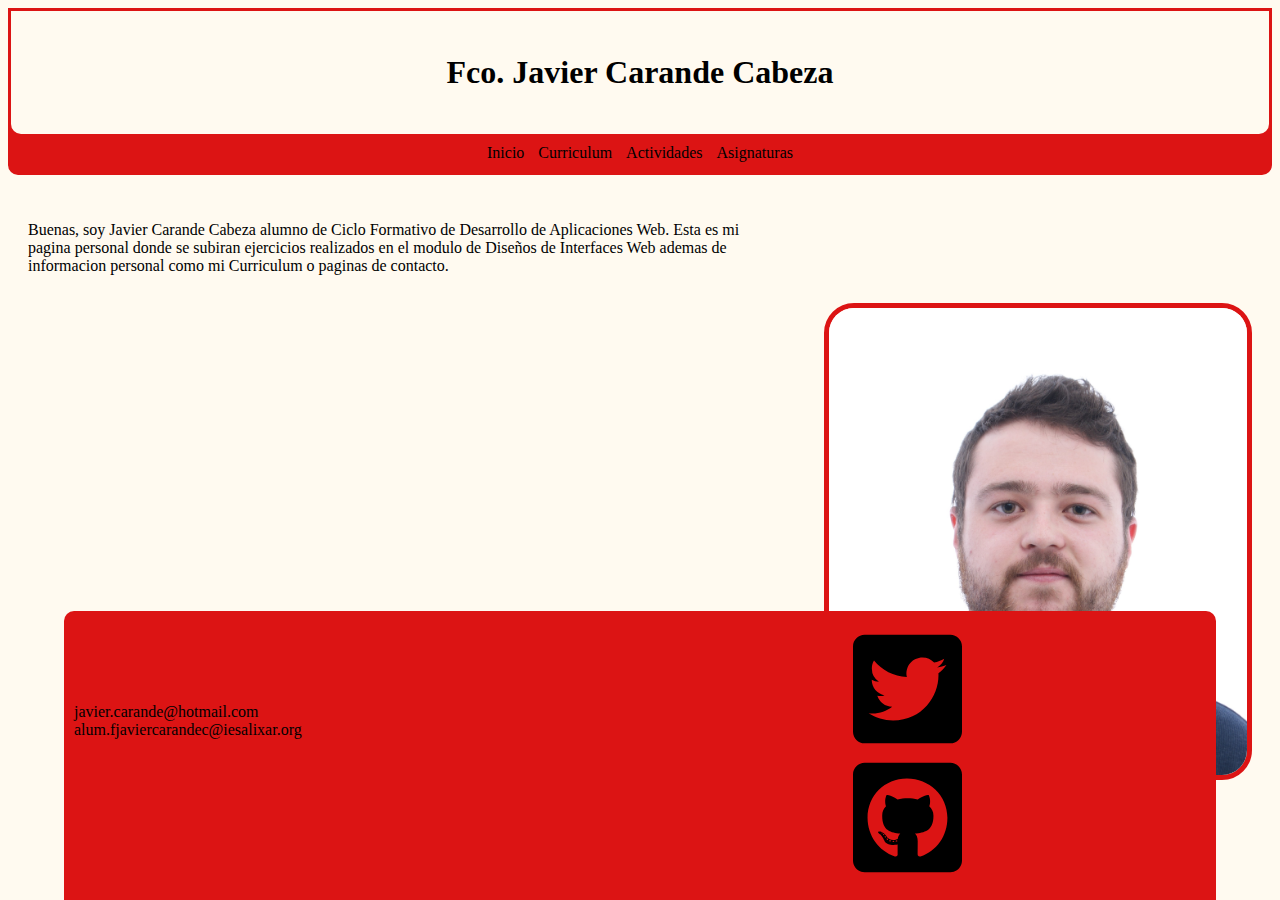
<file: Ejercicio2.1/index.html>
<!DOCTYPE html>
<html lang="en">

<head>
    <meta charset="UTF-8">
    <meta name="viewport" content="width=device-width, initial-scale=1.0">
    <title>JCarande página personal</title>
    <link rel="shortcut icon" href="images/favicon.ico" />
    <link rel="stylesheet" href="styles/index.css" />
</head>

<!-- <style>
    @import "styles/index.css";

    * {
        box-sizing: border-box;
    }
</style> -->

<body>
    <header>
        <h1>Fco. Javier Carande Cabeza</h1>
        <nav>
            <ul>
                <li><a href="index.html">Inicio</a></li>
                <li><a href="cv.html">Curriculum</a></li>
                <li><a href="actividades.html">Actividades</a></li>
                <li><a href="asignaturas.html">Asignaturas</a></li>
                <li style="display: none;"><a href="#">Contacto</a></li>
            </ul>
        </nav>
    </header>
    <main>
        <section>
            <p>
                Buenas, soy Javier Carande Cabeza alumno de Ciclo Formativo de Desarrollo de
                Aplicaciones Web. Esta es mi pagina personal donde se subiran ejercicios realizados
                en el modulo de Diseños de Interfaces Web ademas de informacion personal como mi
                Curriculum o paginas de contacto.
            </p>
            <img src="images/dni foto.jpg">
        </section>

    </main>
    <footer>
        <p>
            javier.carande@hotmail.com alum.fjaviercarandec@iesalixar.org
        </p>
        <ul>
            <li>
                <a href="https://twitter.com/Shirkun01">
                    <img src="images/twitter-square-brands.svg">
                </a>
            </li>
            <li>
                <a href="https://github.com/fjaviercarandec">
                    <img src="images/github-square-brands.svg">
                </a>
            </li>
        </ul>
    </footer>
</body>

</html>
</file>
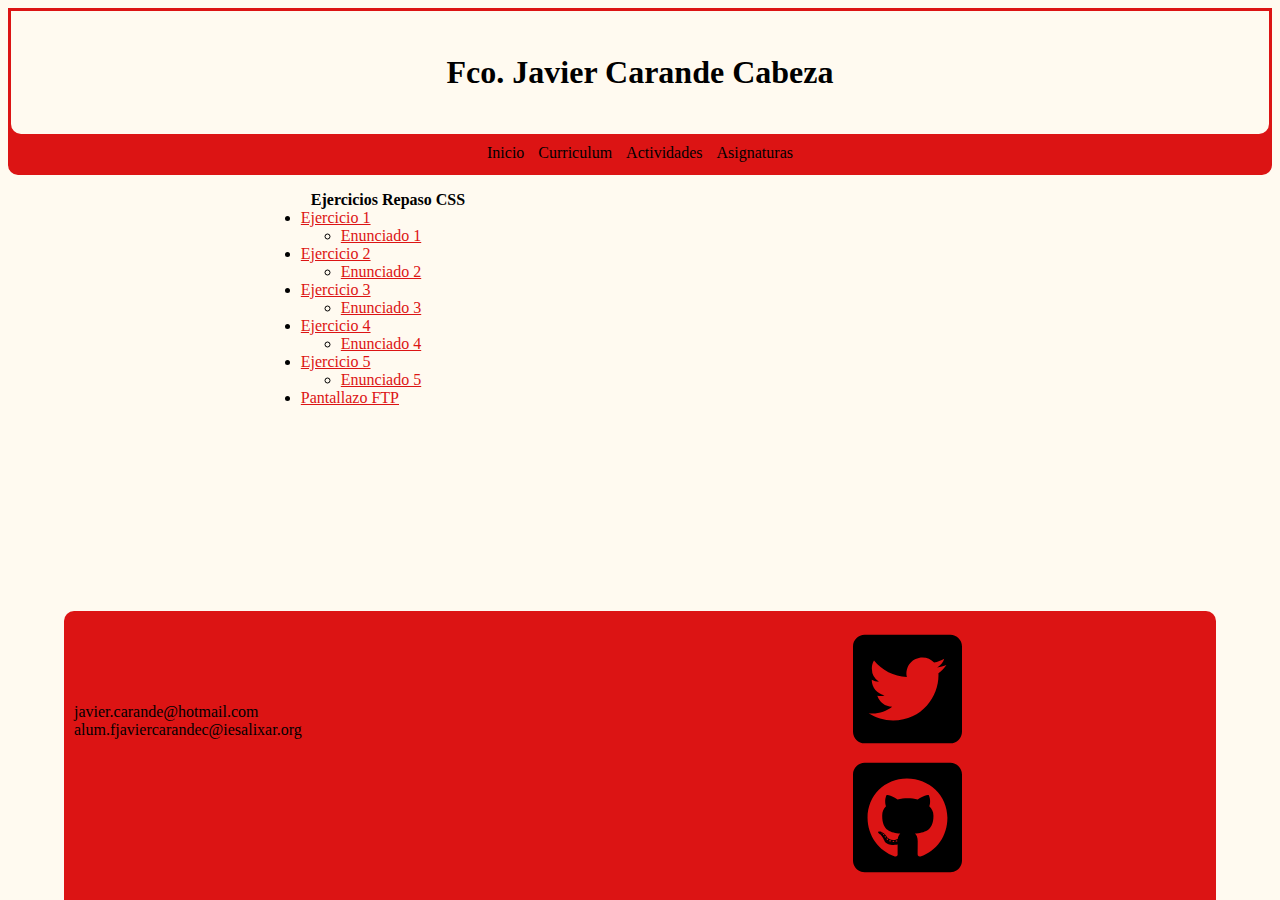
<file: Ejercicio2.1/actividades.html>
<!DOCTYPE html>
<html lang="en">

<head>
    <meta charset="UTF-8">
    <meta name="viewport" content="width=device-width, initial-scale=1.0">
    <title>Actividades JCarande</title>
    <link rel="shortcut icon" href="images/favicon.ico" />
    <link rel="stylesheet" href="styles/actividades.css" />
</head>

<body>
    <header>
        <h1>Fco. Javier Carande Cabeza</h1>
        <nav>
            <ul>
                <li><a href="index.html">Inicio</a></li>
                <li><a href="cv.html">Curriculum</a></li>
                <li><a href="actividades.html">Actividades</a></li>
                <li><a href="asignaturas.html">Asignaturas</a></li>
                <li style="display: none;"><a href="#">Contacto</a></li>
            </ul>
        </nav>
    </header>
    <main>
        <section>
            <ul>
                <b style="padding: 10px;">Ejercicios Repaso CSS</b>
                <li>
                    <a href="EjerciciosRepasoCSS/EjercicioCSS1.html">Ejercicio 1</a>
                    <ul>
                        <li><a href="https://uniwebsidad.com/libros/css/capitulo-15/ejercicio-2">Enunciado 1</a></li>
                    </ul>
                </li>
                <li>
                    <a href="EjerciciosRepasoCSS/EjercicioCSS2.html">Ejercicio 2</a>
                    <ul>
                        <li><a href="https://uniwebsidad.com/libros/css/capitulo-15/ejercicio-6">Enunciado 2</a></li>
                    </ul>
                </li>
                <li>
                    <a href="EjerciciosRepasoCSS/EjercicioCSS3.html">Ejercicio 3</a>
                    <ul>
                        <li><a href="https://uniwebsidad.com/libros/css/capitulo-15/ejercicio-8">Enunciado 3</a></li>
                    </ul>
                </li>
                <li>
                    <a href="EjerciciosRepasoCSS/EjercicioCSS4.html">Ejercicio 4</a>
                    <ul>
                        <li><a href="https://uniwebsidad.com/libros/css/capitulo-15/ejercicio-9">Enunciado 4</a></li>
                    </ul>
                </li>
                <li>
                    <a href="EjerciciosRepasoCSS/EjercicioCSS5.html">Ejercicio 5</a>
                    <ul>
                        <li><a href="https://uniwebsidad.com/libros/css/capitulo-15/ejercicio-10">Enunciado 5</a></li>
                    </ul>
                </li>
                <li>
                    <a href="EjerciciosRepasoCSS/PantallazosFTP.html">Pantallazo FTP</a>
                </li>
            </ul>
        </section>
    </main>
    <footer>
        <p>
            javier.carande@hotmail.com alum.fjaviercarandec@iesalixar.org
        </p>
        <ul>
            <li>
                <a href="https://twitter.com/Shirkun01">
                    <img src="images/twitter-square-brands.svg">
                </a>
            </li>
            <li>
                <a href="https://github.com/fjaviercarandec">
                    <img src="images/github-square-brands.svg">
                </a>
            </li>
        </ul>
    </footer>
</body>

</html>
</file>
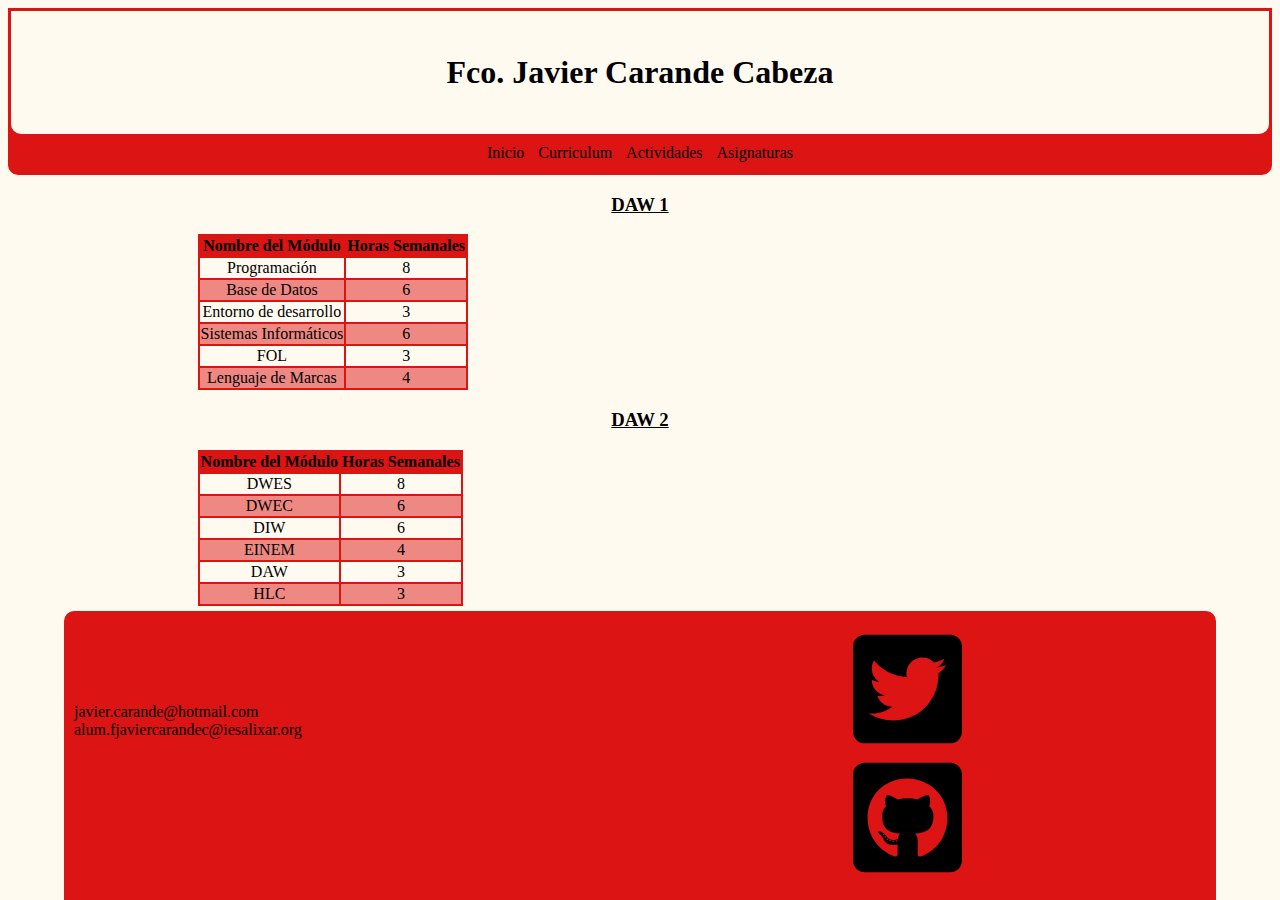
<file: Ejercicio2.1/asignaturas.html>
<!DOCTYPE html>
<html lang="en">

<head>
    <meta charset="UTF-8">
    <meta name="viewport" content="width=device-width, initial-scale=1.0">
    <title>Asignaturas JCarande</title>
    <link rel="shortcut icon" href="images/favicon.ico" />
    <link rel="stylesheet" href="styles/asignaturas.css" />
</head>

<body>
    <header>
        <h1>Fco. Javier Carande Cabeza</h1>
        <nav>
            <ul>
                <li><a href="index.html">Inicio</a></li>
                <li><a href="cv.html">Curriculum</a></li>
                <li><a href="actividades.html">Actividades</a></li>
                <li><a href="asignaturas.html">Asignaturas</a></li>
                <li style="display: none;"><a href="#">Contacto</a></li>
            </ul>
        </nav>
    </header>

    <main>
        <section>
            <h3>DAW 1</h3>
            <table>
                <tr>
                    <th>Nombre del Módulo</th>
                    <th>Horas Semanales</th>
                </tr>
                <tr>
                    <td>Programación</td>
                    <td>8</td>
                </tr>
                <tr>
                    <td>Base de Datos</td>
                    <td>6</td>
                </tr>
                <tr>
                    <td>Entorno de desarrollo</td>
                    <td>3</td>
                </tr>
                <tr>
                    <td>Sistemas Informáticos</td>
                    <td>6</td>
                </tr>
                <tr>
                    <td>FOL</td>
                    <td>3</td>
                </tr>
                <tr>
                    <td>Lenguaje de Marcas</td>
                    <td>4</td>
                </tr>
            </table>
        </section>
        <section>
            <h3>DAW 2</h3>
            <table>
                <tr>
                    <th>Nombre del Módulo</th>
                    <th>Horas Semanales</th>
                </tr>
                <tr>
                    <td>DWES</td>
                    <td>8</td>
                </tr>
                <tr>
                    <td>DWEC</td>
                    <td>6</td>
                </tr>
                <tr>
                    <td>DIW</td>
                    <td>6</td>
                </tr>
                <tr>
                    <td>EINEM</td>
                    <td>4</td>
                </tr>
                <tr>
                    <td>DAW</td>
                    <td>3</td>
                </tr>
                <tr>
                    <td>HLC</td>
                    <td>3</td>
                </tr>
            </table>
        </section>
    </main>

    <footer>
        <p>
            javier.carande@hotmail.com alum.fjaviercarandec@iesalixar.org
        </p>
        <ul>
            <li>
                <a href="https://twitter.com/Shirkun01">
                    <img src="images/twitter-square-brands.svg">
                </a>
            </li>
            <li>
                <a href="https://github.com/fjaviercarandec">
                    <img src="images/github-square-brands.svg">
                </a>
            </li>
        </ul>
    </footer>
</body>

</html>
</file>
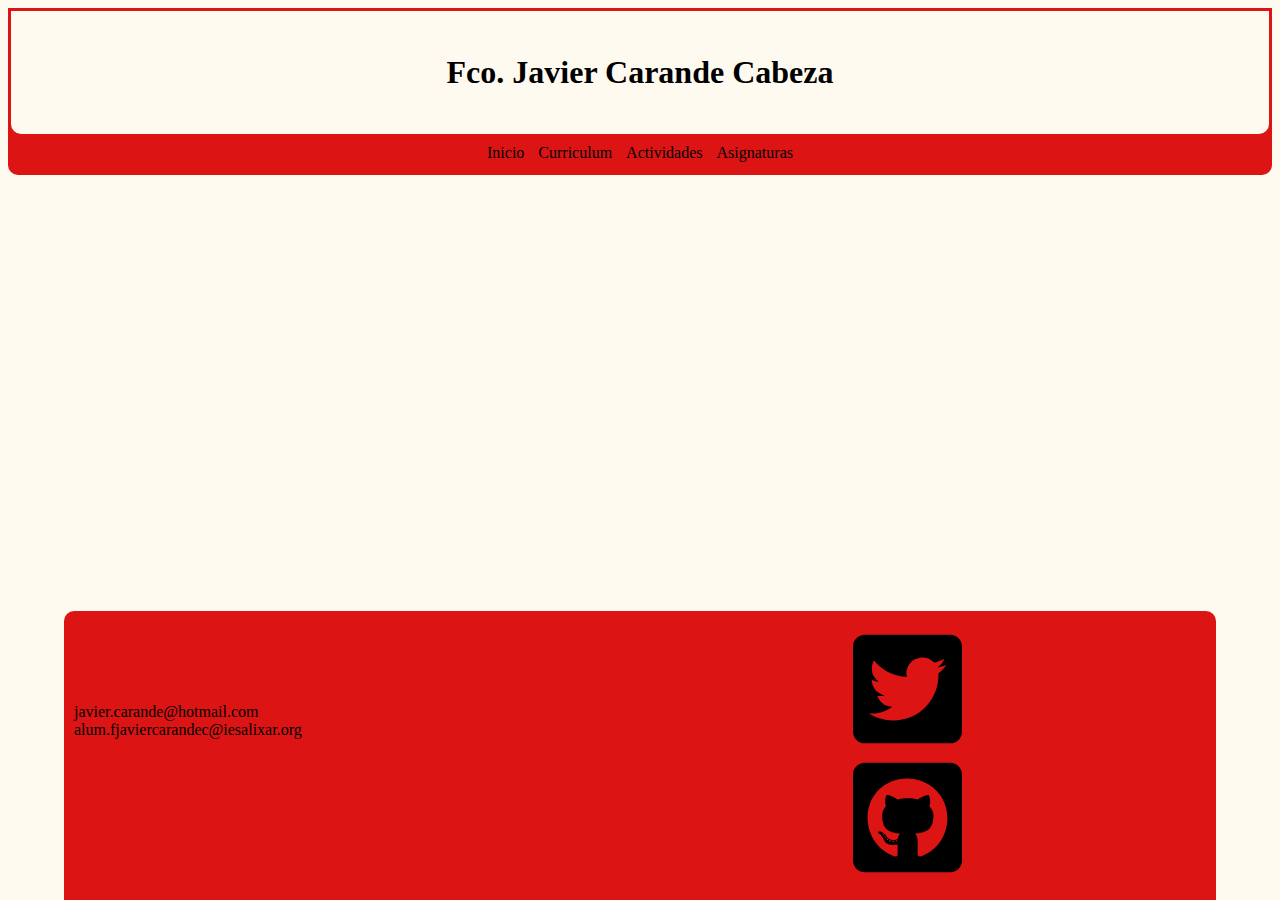
<file: Ejercicio2.1/cv.html>
<!DOCTYPE html>
<html lang="en">

<head>
    <meta charset="UTF-8">
    <meta name="viewport" content="width=device-width, initial-scale=1.0">
    <title>Curriculum JCarande</title>
    <link rel="shortcut icon" href="images/favicon.ico" />
    <link rel="stylesheet" href="styles/cv.css" />
</head>

<body>
    <header>
        <h1>Fco. Javier Carande Cabeza</h1>
        <nav>
            <ul>
                <li><a href="index.html">Inicio</a></li>
                <li><a href="cv.html">Curriculum</a></li>
                <li><a href="actividades.html">Actividades</a></li>
                <li><a href="asignaturas.html">Asignaturas</a></li>
                <li style="display: none;"><a href="#">Contacto</a></li>
            </ul>
        </nav>
    </header>
    <main>

    </main>
    <footer>
        <p>
            javier.carande@hotmail.com alum.fjaviercarandec@iesalixar.org
        </p>
        <ul>
            <li>
                <a href="https://twitter.com/Shirkun01">
                    <img src="images/twitter-square-brands.svg">
                </a>
            </li>
            <li>
                <a href="https://github.com/fjaviercarandec">
                    <img src="images/github-square-brands.svg">
                </a>
            </li>
        </ul>
    </footer>
</body>

</html>
</file>
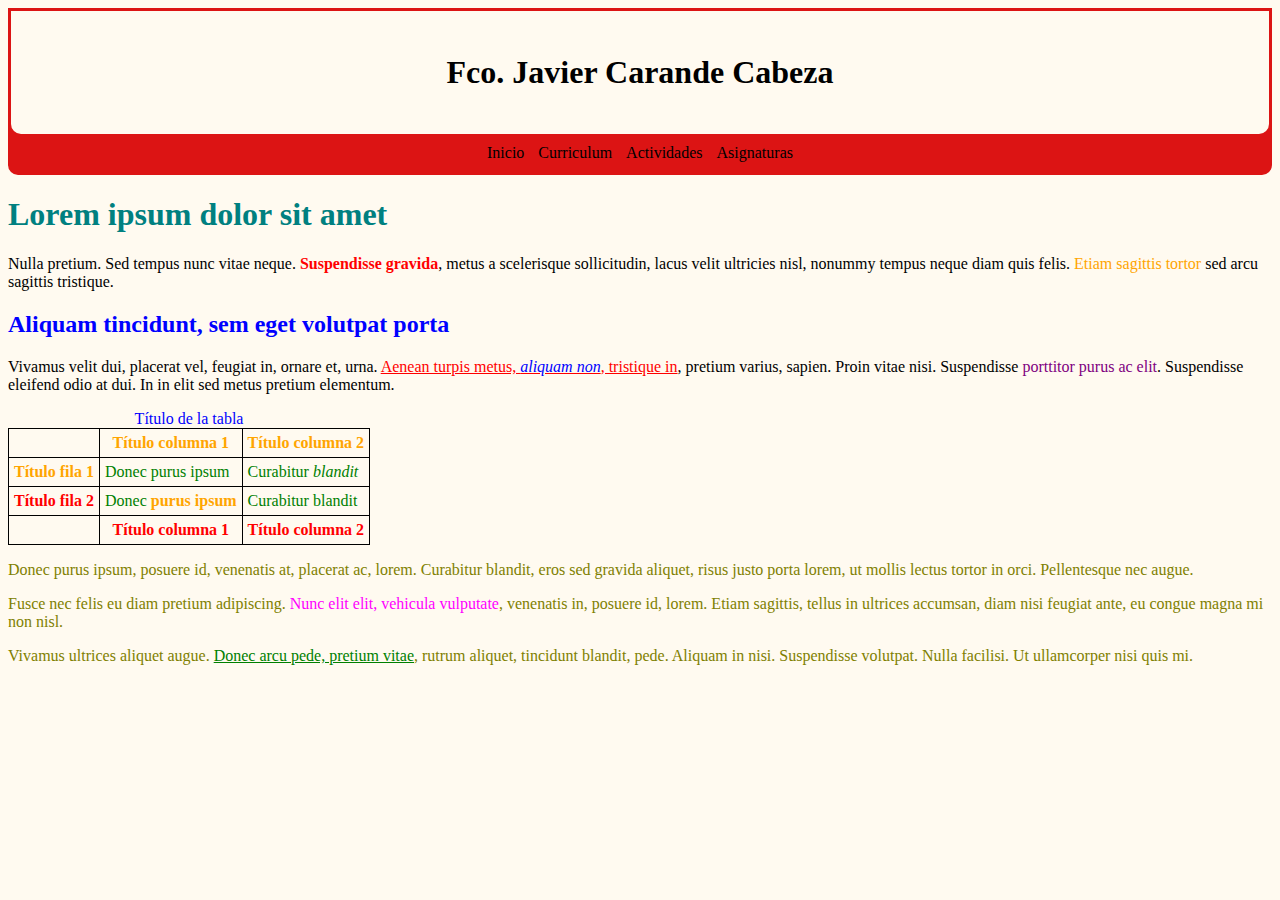
<file: Ejercicio2.1/EjerciciosRepasoCSS/EjercicioCSS1.html>
<!DOCTYPE html
    PUBLIC "-//W3C//DTD XHTML 1.0 Transitional//EN" "http://www.w3.org/TR/xhtml1/DTD/xhtml1-transitional.dtd">
<html xmlns="http://www.w3.org/1999/xhtml">

<head>
    <meta http-equiv="Content-Type" content="text/html; charset=utf-8" />
    <title>Ejercicio de selectores</title>
    <link rel="stylesheet" href="styles/EjercicioCSS1.css">
    <link rel="stylesheet" href="styles/header.css" />
</head>

<body>
    <header>
        <h1>Fco. Javier Carande Cabeza</h1>
        <nav>
            <ul>
                <li><a href="../index.html">Inicio</a></li>
                <li><a href="../cv.html">Curriculum</a></li>
                <li><a href="../actividades.html">Actividades</a></li>
                <li><a href="../asignaturas.html">Asignaturas</a></li>
                <li style="display: none;"><a href="#">Contacto</a></li>
            </ul>
        </nav>
    </header>

    <h1 id="titulo">Lorem ipsum dolor sit amet</h1>

    <p>Nulla pretium. Sed tempus nunc vitae neque. <strong>Suspendisse gravida</strong>, metus a scelerisque
        sollicitudin, lacus velit
        ultricies nisl, nonummy tempus neque diam quis felis. <span class="destacado">Etiam sagittis tortor</span> sed
        arcu sagittis tristique.</p>

    <h2 id="subtitulo">Aliquam tincidunt, sem eget volutpat porta</h2>

    <p>Vivamus velit dui, placerat vel, feugiat in, ornare et, urna. <a href="#">Aenean turpis metus, <em>aliquam
                non</em>, tristique in</a>, pretium varius, sapien. Proin vitae nisi. Suspendisse <span
            class="especial">porttitor purus ac elit</span>. Suspendisse eleifend odio at dui. In in elit sed metus
        pretium elementum.</p>

    <table summary="Descripción de la tabla y su contenido">
        <caption>Título de la tabla</caption>
        <thead>
            <tr>
                <th scope="col"></th>
                <th scope="col" class="especial">Título columna 1</th>
                <th scope="col" class="especial">Título columna 2</th>
            </tr>
        </thead>

        <tfoot>
            <tr>
                <th scope="col"></th>
                <th scope="col">Título columna 1</th>
                <th scope="col">Título columna 2</th>
            </tr>
        </tfoot>

        <tbody>
            <tr>
                <th scope="row" class="especial">Título fila 1</th>
                <td>Donec purus ipsum</td>
                <td>Curabitur <em>blandit</em></td>
            </tr>
            <tr>
                <th scope="row">Título fila 2</th>
                <td>Donec <strong>purus ipsum</strong></td>
                <td>Curabitur blandit</td>
            </tr>
        </tbody>
    </table>

    <div id="adicional">
        <p>Donec purus ipsum, posuere id, venenatis at, <span>placerat ac, lorem</span>. Curabitur blandit, eros sed
            gravida aliquet, risus justo
            porta lorem, ut mollis lectus tortor in orci. Pellentesque nec augue.</p>

        <p>Fusce nec felis eu diam pretium adipiscing. <span id="especial">Nunc elit elit, vehicula vulputate</span>,
            venenatis in,
            posuere id, lorem. Etiam sagittis, tellus in ultrices accumsan, diam nisi feugiat ante, eu congue magna mi
            non nisl.</p>

        <p>Vivamus ultrices aliquet augue. <a href="#">Donec arcu pede, pretium vitae</a>, rutrum aliquet, tincidunt
            blandit, pede.
            Aliquam in nisi. Suspendisse volutpat. Nulla facilisi. Ut ullamcorper nisi quis mi.</p>
    </div>

</body>

</html>
</file>
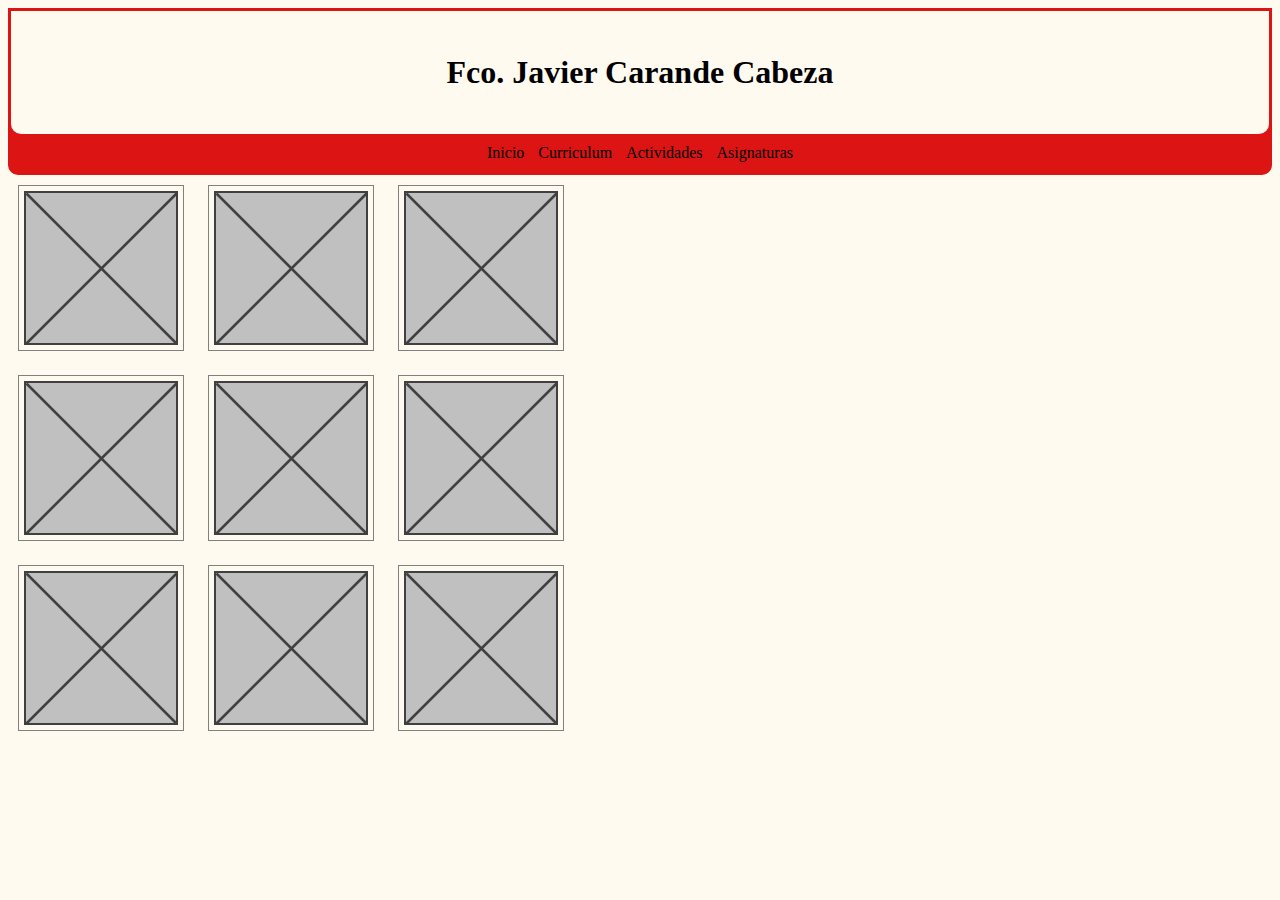
<file: Ejercicio2.1/EjerciciosRepasoCSS/EjercicioCSS4.html>
<!DOCTYPE html
    PUBLIC "-//W3C//DTD XHTML 1.0 Transitional//EN" "http://www.w3.org/TR/xhtml1/DTD/xhtml1-transitional.dtd">
<html xmlns="http://www.w3.org/1999/xhtml">

<head>
    <meta http-equiv="Content-Type" content="text/html; charset=iso-8859-1" />
    <title>Ejercicio galer�a de im�genes</title>
    <link rel="stylesheet" href="styles/header.css" />
    <style type="text/css">
        #galeria {
            max-width: 650px;
        }

        img {
            border: 1px solid gray;
            margin: 10px;
            padding: 5px;
        }
    </style>
</head>

<body>
    <header>
        <h1>Fco. Javier Carande Cabeza</h1>
        <nav>
            <ul>
                <li><a href="../index.html">Inicio</a></li>
                <li><a href="../cv.html">Curriculum</a></li>
                <li><a href="../actividades.html">Actividades</a></li>
                <li><a href="../asignaturas.html">Asignaturas</a></li>
                <li style="display: none;"><a href="#">Contacto</a></li>
            </ul>
        </nav>
    </header>
    <div id="galeria">
        <img src="images/imagen.png" alt="Imagen generica" />
        <img src="images/imagen.png" alt="Imagen generica" />
        <img src="images/imagen.png" alt="Imagen generica" />
        <img src="images/imagen.png" alt="Imagen generica" />
        <img src="images/imagen.png" alt="Imagen generica" />
        <img src="images/imagen.png" alt="Imagen generica" />
        <img src="images/imagen.png" alt="Imagen generica" />
        <img src="images/imagen.png" alt="Imagen generica" />
        <img src="images/imagen.png" alt="Imagen generica" />
    </div>
</body>

</html>
</file>
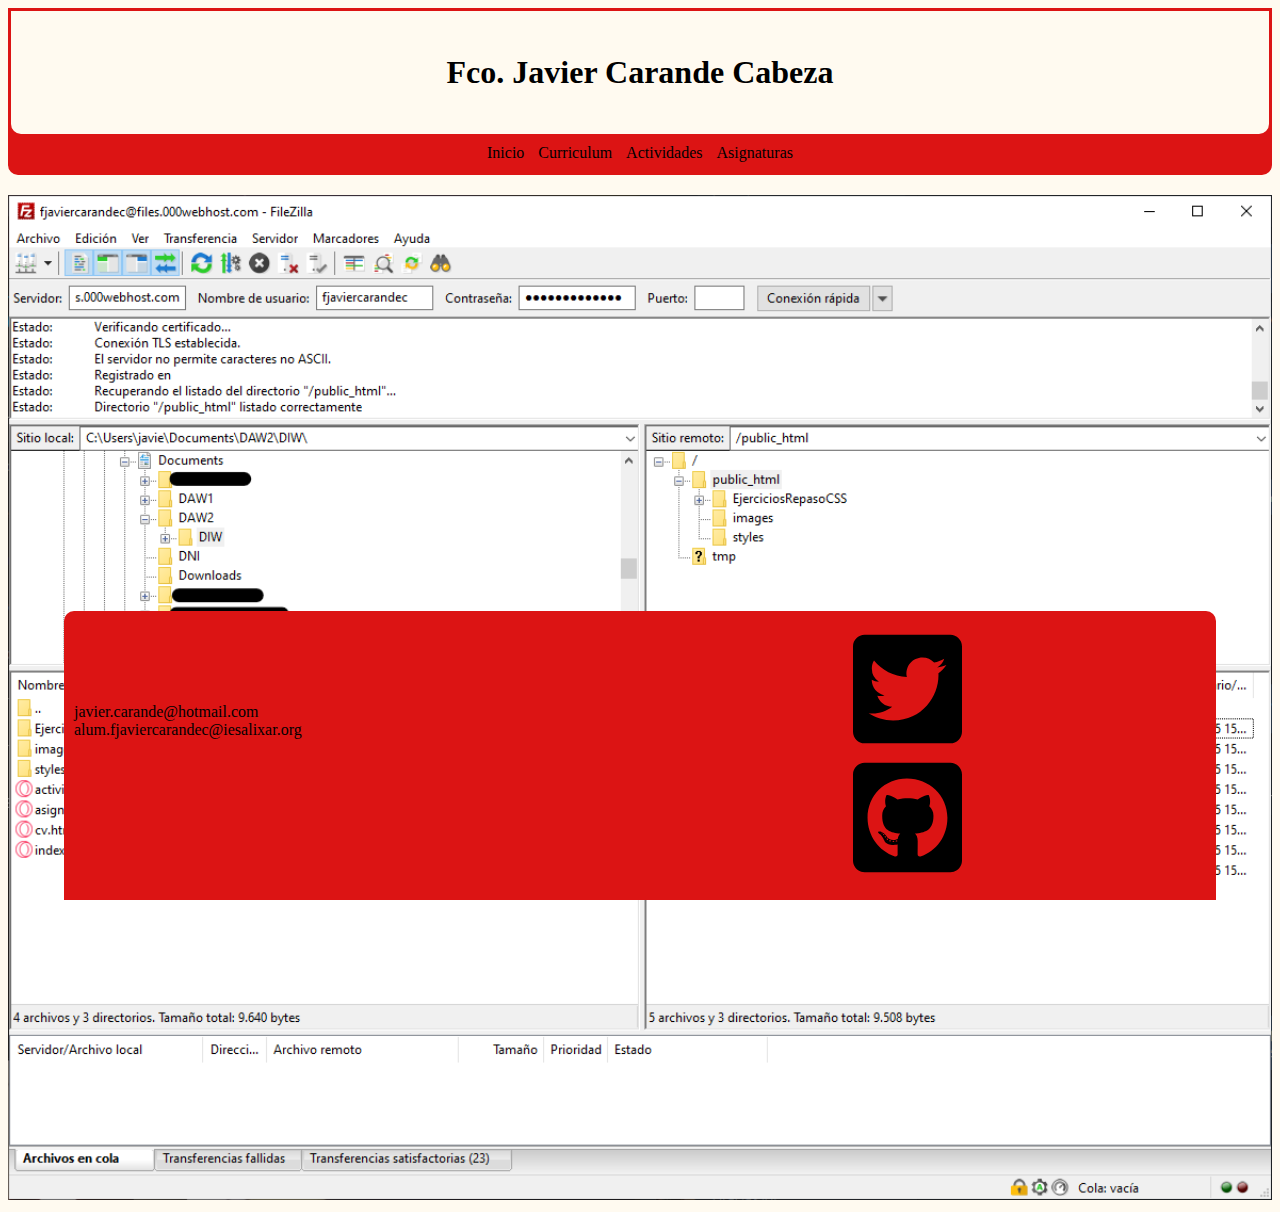
<file: Ejercicio2.1/EjerciciosRepasoCSS/PantallazosFTP.html>
<!DOCTYPE html>
<html lang="en">

<head>
    <meta charset="UTF-8">
    <meta name="viewport" content="width=device-width, initial-scale=1.0">
    <title>Pantallazos FTP</title>
    <link rel="shortcut icon" href="images/favicon.ico" />
    <link rel="stylesheet" href="styles/pantallazos.css" />
</head>

<body>
    <header>
        <h1>Fco. Javier Carande Cabeza</h1>
        <nav>
            <ul>
                <li><a href="../index.html">Inicio</a></li>
                <li><a href="../cv.html">Curriculum</a></li>
                <li><a href="../actividades.html">Actividades</a></li>
                <li><a href="../asignaturas.html">Asignaturas</a></li>
                <li style="display: none;"><a href="#">Contacto</a></li>
            </ul>
        </nav>
    </header>
    <main>
        <img src="images/pantallazoFTP.png">
    </main>
    <footer>
        <p>
            javier.carande@hotmail.com alum.fjaviercarandec@iesalixar.org
        </p>
        <ul>
            <li>
                <a href="https://twitter.com/Shirkun01">
                    <img src="../images/twitter-square-brands.svg">
                </a>
            </li>
            <li>
                <a href="https://github.com/fjaviercarandec">
                    <img src="../images/github-square-brands.svg">
                </a>
            </li>
        </ul>
    </footer>
</body>

</html>
</file>
<file: Ejercicio2.1/styles/index.css>
* {
    box-sizing: border-box;
}

body {
    background-color: floralwhite;
}

header {
    background-color: #dc1414;
    border: 3px solid #dc1414;
    border-bottom-left-radius: 10px;
    border-bottom-right-radius: 10px;
}

header h1,
header nav {
    text-align: center;
}

header h1 {
    border: 3px solid floralwhite;
    margin: 0;
    background-color: floralwhite;
    border-bottom-left-radius: 10px;
    border-bottom-right-radius: 10px;
    padding: 40px;
}

header nav {
    background-color: #dc1414;
}

header nav ul {
    list-style: none;
    margin: 0;
    padding: 10px;
}

header nav ul li {
    display: inline;
    padding: 5px;
    padding-bottom: 14px;
    padding-top: 10px;
    margin-top: 10px;
    margin-bottom: 10px;
}

header nav ul li:hover {
    background-color: indianred;
}

header nav ul li a {
    color: black;
    text-decoration: none;
}

main {
    margin-left: 20px;
    margin-right: 20px;
}

main section {
    margin-top: 30px;
}

main section p {
    float: left;
    width: 60%;
}

main section img {
    border: solid 5px #dc1414;
    border-radius: 30px;
    float: right;
    margin-top: 8%;
    width: 35%;
}

footer {
    position: fixed;
    left: 0;
    bottom: 0;
    display: block;
    background-color: #dc1414;
    border-top-right-radius: 10px;
    border-top-left-radius: 10px;
    width: 90%;
    margin-left: 5%;

}

footer p {
    width: 35%;
    margin-left: 10px;
    margin-top: 8%;
    float: left;
    display: block;
}

footer ul {
    margin: 0 16;
    list-style: none;
    float: right;
    width: 35%;
}

footer a img {
    width: 30%;
}
</file>
<file: Ejercicio2.1/styles/actividades.css>
* {
    box-sizing: border-box;
}

body {
    background-color: floralwhite;
}

header {
    background-color: #dc1414;
    border: 3px solid #dc1414;
    border-bottom-left-radius: 10px;
    border-bottom-right-radius: 10px;
}

header h1,
header nav {
    text-align: center;
}

header h1 {
    border: 3px solid floralwhite;
    margin: 0;
    background-color: floralwhite;
    border-bottom-left-radius: 10px;
    border-bottom-right-radius: 10px;
    padding: 40px;
}

header nav {
    background-color: #dc1414;
}

header nav ul {
    list-style: none;
    margin: 0;
    padding: 10px;
}

header nav ul li {
    display: inline;
    padding: 5px;
    padding-bottom: 14px;
    padding-top: 10px;
    margin-top: 10px;
    margin-bottom: 10px;
}

header nav ul li:hover {
    background-color: indianred;
}

header nav ul li a {
    color: black;
    text-decoration: none;
}

footer {
    position: fixed;
    left: 0;
    bottom: 0;
    display: block;
    background-color: #dc1414;
    border-top-right-radius: 10px;
    border-top-left-radius: 10px;
    width: 90%;
    margin-left: 5%;

}

footer p {
    width: 35%;
    margin-left: 10px;
    margin-top: 8%;
    float: left;
    display: block;
}

footer ul {
    margin: 0 16;
    list-style: none;
    float: right;
    width: 35%;
}

footer a img {
    width: 30%;
}

main section {
    margin-top: 10px;
    margin-left: 20%;
}

main a {
    color: #dc1414;
}

main a:visited {
    color: black;
}
</file>
<file: Ejercicio2.1/styles/asignaturas.css>
* {
    box-sizing: border-box;
}

body {
    background-color: floralwhite;
}

header {
    background-color: #dc1414;
    border: 3px solid #dc1414;
    border-bottom-left-radius: 10px;
    border-bottom-right-radius: 10px;
}

header h1,
header nav {
    text-align: center;
}

header h1 {
    border: 3px solid floralwhite;
    margin: 0;
    background-color: floralwhite;
    border-bottom-left-radius: 10px;
    border-bottom-right-radius: 10px;
    padding: 40px;
}

header nav {
    background-color: #dc1414;
}

header nav ul {
    list-style: none;
    margin: 0;
    padding: 10px;
}

header nav ul li {
    display: inline;
    padding: 5px;
    padding-bottom: 14px;
    padding-top: 10px;
    margin-top: 10px;
    margin-bottom: 10px;
}

header nav ul li:hover {
    background-color: indianred;
}

header nav ul li a {
    color: black;
    text-decoration: none;
}

footer {
    position: fixed;
    left: 0;
    bottom: 0;
    display: block;
    background-color: #dc1414;
    border-top-right-radius: 10px;
    border-top-left-radius: 10px;
    width: 90%;
    margin-left: 5%;

}

footer p {
    width: 35%;
    margin-left: 10px;
    margin-top: 8%;
    float: left;
    display: block;
}

footer ul {
    margin: 0 16;
    list-style: none;
    float: right;
    width: 35%;
}

footer a img {
    width: 30%;
}

main section h3 {
    text-align: center;
    text-decoration: underline;
}

main section table {
    margin-left: 15%;
}

main section table,
main section tr,
main section th,
main section td {
    border: solid 2px #dc1414;
    border-collapse: collapse;
    text-align: center;
}

main section th {
    background-color: #dc1414;
}

main section tr:nth-child(3),
main section tr:nth-child(5),
main section tr:nth-child(7) {
    background-color: #dc14147e;
}
</file>
<file: Ejercicio2.1/styles/cv.css>
* {
    box-sizing: border-box;
}

body {
    background-color: floralwhite;
}

header {
    background-color: #dc1414;
    border: 3px solid #dc1414;
    border-bottom-left-radius: 10px;
    border-bottom-right-radius: 10px;
}

header h1,
header nav {
    text-align: center;
}

header h1 {
    border: 3px solid floralwhite;
    margin: 0;
    background-color: floralwhite;
    border-bottom-left-radius: 10px;
    border-bottom-right-radius: 10px;
    padding: 40px;
}

header nav {
    background-color: #dc1414;
}

header nav ul {
    list-style: none;
    margin: 0;
    padding: 10px;
}

header nav ul li {
    display: inline;
    padding: 5px;
    padding-bottom: 14px;
    padding-top: 10px;
    margin-top: 10px;
    margin-bottom: 10px;
}

header nav ul li:hover {
    background-color: indianred;
}

header nav ul li a {
    color: black;
    text-decoration: none;
}

footer {
    position: fixed;
    left: 0;
    bottom: 0;
    display: block;
    background-color: #dc1414;
    border-top-right-radius: 10px;
    border-top-left-radius: 10px;
    width: 90%;
    margin-left: 5%;

}

footer p {
    width: 35%;
    margin-left: 10px;
    margin-top: 8%;
    float: left;
    display: block;
}

footer ul {
    margin: 0 16;
    list-style: none;
    float: right;
    width: 35%;
}

footer a img {
    width: 30%;
}
</file>
<file: Ejercicio2.1/EjerciciosRepasoCSS/styles/EjercicioCSS1.css>
h1 {
    color: teal;
}

h2, caption, a em {
    color: blue;
}

.especial {
    color: purple;
}

strong, a {
    color: red;
}
.destacado, table .especial, td strong {
    color: orange;
}

#adicional {
    color: olive;
}

#especial {
    color: fuchsia;
}

#adicional a {
    color: green;
}

table, tr, th, td {
    border: 1px solid black;
    border-collapse: collapse;
    padding: 5px;
}

td {
    color: green;
}

th {
    color: red;
}
</file>
<file: Ejercicio2.1/EjerciciosRepasoCSS/styles/header.css>
body {
    background-color: floralwhite;
}

header {
    background-color: #dc1414;
    border: 3px solid #dc1414;
    border-bottom-left-radius: 10px;
    border-bottom-right-radius: 10px;
}

header h1,
header nav {
    text-align: center;
    color: black;
}

header h1 {
    border: 3px solid floralwhite;
    margin: 0;
    background-color: floralwhite;
    border-bottom-left-radius: 10px;
    border-bottom-right-radius: 10px;
    padding: 40px;
}

header nav {
    background-color: #dc1414;
}

header nav ul {
    list-style: none;
    margin: 0;
    padding: 10px;
}

header nav ul li {
    display: inline;
    padding: 5px;
    padding-bottom: 14px;
    padding-top: 10px;
    margin-top: 10px;
    margin-bottom: 10px;
}

header nav ul li:hover {
    background-color: indianred;
}

header nav ul li a {
    color: black;
    text-decoration: none;
}
</file>
<file: Ejercicio2.1/EjerciciosRepasoCSS/styles/pantallazos.css>
* {
    box-sizing: border-box;
}

body {
    background-color: floralwhite;
}

header {
    background-color: #dc1414;
    border: 3px solid #dc1414;
    border-bottom-left-radius: 10px;
    border-bottom-right-radius: 10px;
}

header h1,
header nav {
    text-align: center;
}

header h1 {
    border: 3px solid floralwhite;
    margin: 0;
    background-color: floralwhite;
    border-bottom-left-radius: 10px;
    border-bottom-right-radius: 10px;
    padding: 40px;
}

header nav {
    background-color: #dc1414;
}

header nav ul {
    list-style: none;
    margin: 0;
    padding: 10px;
}

header nav ul li {
    display: inline;
    padding: 5px;
    padding-bottom: 14px;
    padding-top: 10px;
    margin-top: 10px;
    margin-bottom: 10px;
}

header nav ul li:hover {
    background-color: indianred;
}

header nav ul li a {
    color: black;
    text-decoration: none;
}

main img {
    margin-top: 20px;
    width: 100%;
}

footer {
    position: fixed;
    left: 0;
    bottom: 0;
    display: block;
    background-color: #dc1414;
    border-top-right-radius: 10px;
    border-top-left-radius: 10px;
    width: 90%;
    margin-left: 5%;

}

footer p {
    width: 35%;
    margin-left: 10px;
    margin-top: 8%;
    float: left;
    display: block;
}

footer ul {
    margin: 0 16;
    list-style: none;
    float: right;
    width: 35%;
}

footer a img {
    width: 30%;
}
</file>
